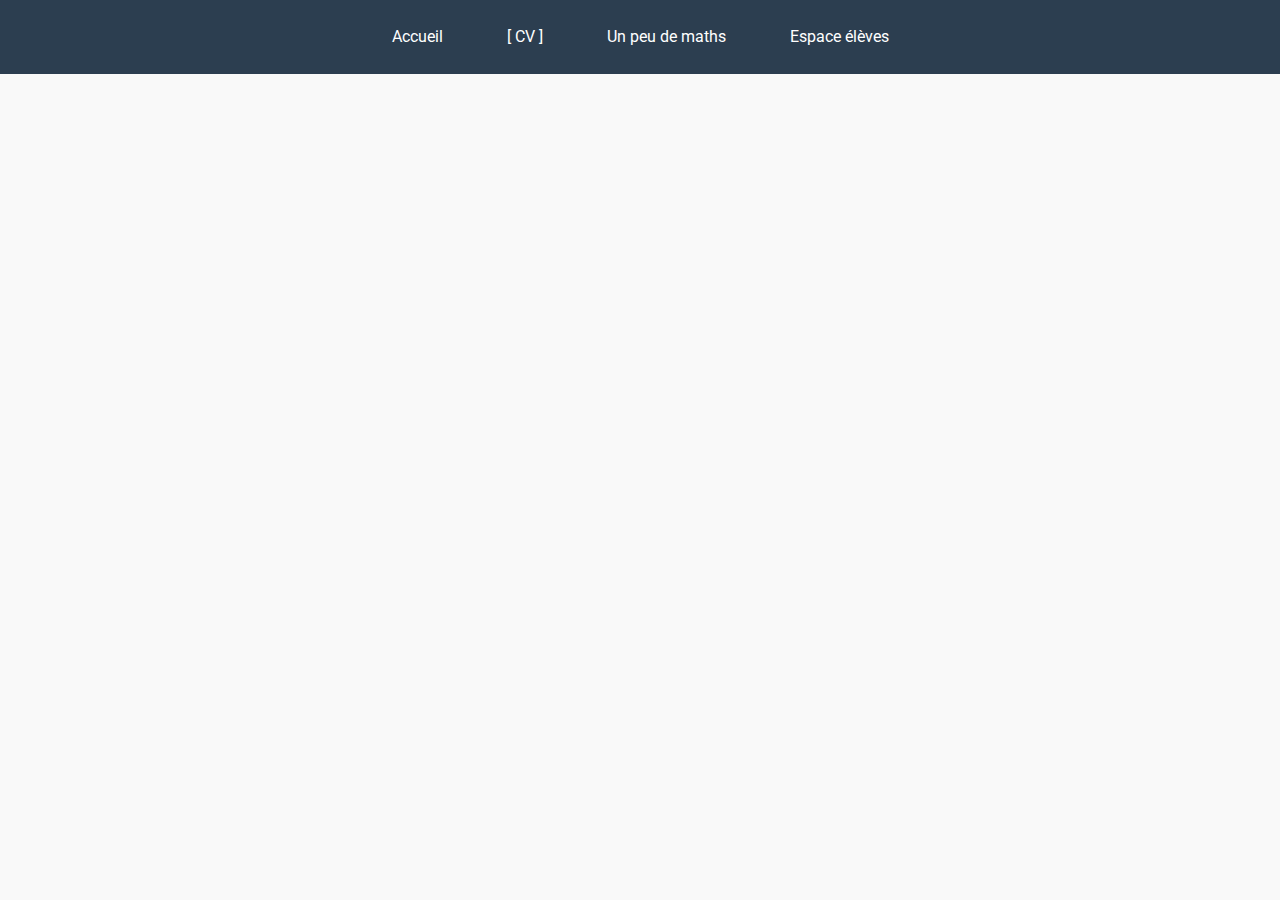
<file: index.html>
<!DOCTYPE html>
<html lang="fr">
  <head>
    <meta http-equiv="content-type" content="text/html; charset=UTF-8">
    <meta name="description" content="Angelo Rosello : page personnelle présentant mes travaux et activités mathématiques, ainsi que des cours, exercices et corrections pour mes étudiants.">
    <meta name="viewport" content="width=device-width, initial-scale=1.0">
    <title>Angelo Rosello — Accueil</title>
    <link rel="stylesheet" href="styles.css">
    <link rel="icon" href="favicon.png" type="favicon">
    <script src="fadeTransition.js" defer="defer"></script>
  </head>
  <body>
    <header>
      <nav>
        <ul>
          <li><a href="index.html">Accueil</a></li>
          <li><a href="cv.html">[ CV ]</a></li>
          <li><a href="maths.html">Un peu de maths</a></li>
          <li><a href="login.html">Espace élèves</a></li>
        </ul>
      </nav>
    </header>
    <main class="fade-in">
      <section id="accueil">
        <h1>Page personnelle d'Angelo Rosello</h1>
        <div class="intro"> <img src="mypic.jpg" class="shadow-img" alt="angelo">
          <div class="description">
            <p><img src="welcome.png" alt="bienvenue" title="bienvenue" class="animate-zoomIn-slow"
                style="width: 114px; height: 38px;">
              <br>
              J'ai effectué ma thèse de mathématiques à l'ENS Rennes de 2017 à
              2020. Celle-ci s'intitule <strong>"Limites d'échelles pour des
                modèles cinétiques stochastiques"</strong> (<a href="https://tel.archives-ouvertes.fr/tel-02903157v1"
                target="_blank">manuscrit
                dispo ici</a>).</p>
            <p>Depuis Septembre 2021, j'enseigne en classe préparatoire au Lycée
              Montaigne (Paris 6). Vous trouverez ici :</p>
            <ul>
              <li>Mon CV</li>
              <li>Diverses productions liées à mes activités mathématiques
                (publications, pré-publications, jolis problèmes et autres
                joyeuseries)</li>
              <li>Un espace réservé aux étudiants où je déposerai cours,
                exercices et corrigés au fil de l'année.</li>
            </ul>
          </div>
        </div>
        <p class="contact-info">Contact : ang [dot] rosello [at] gmail.com</p>
      </section>
    </main>
  </body>
</html>
</file>
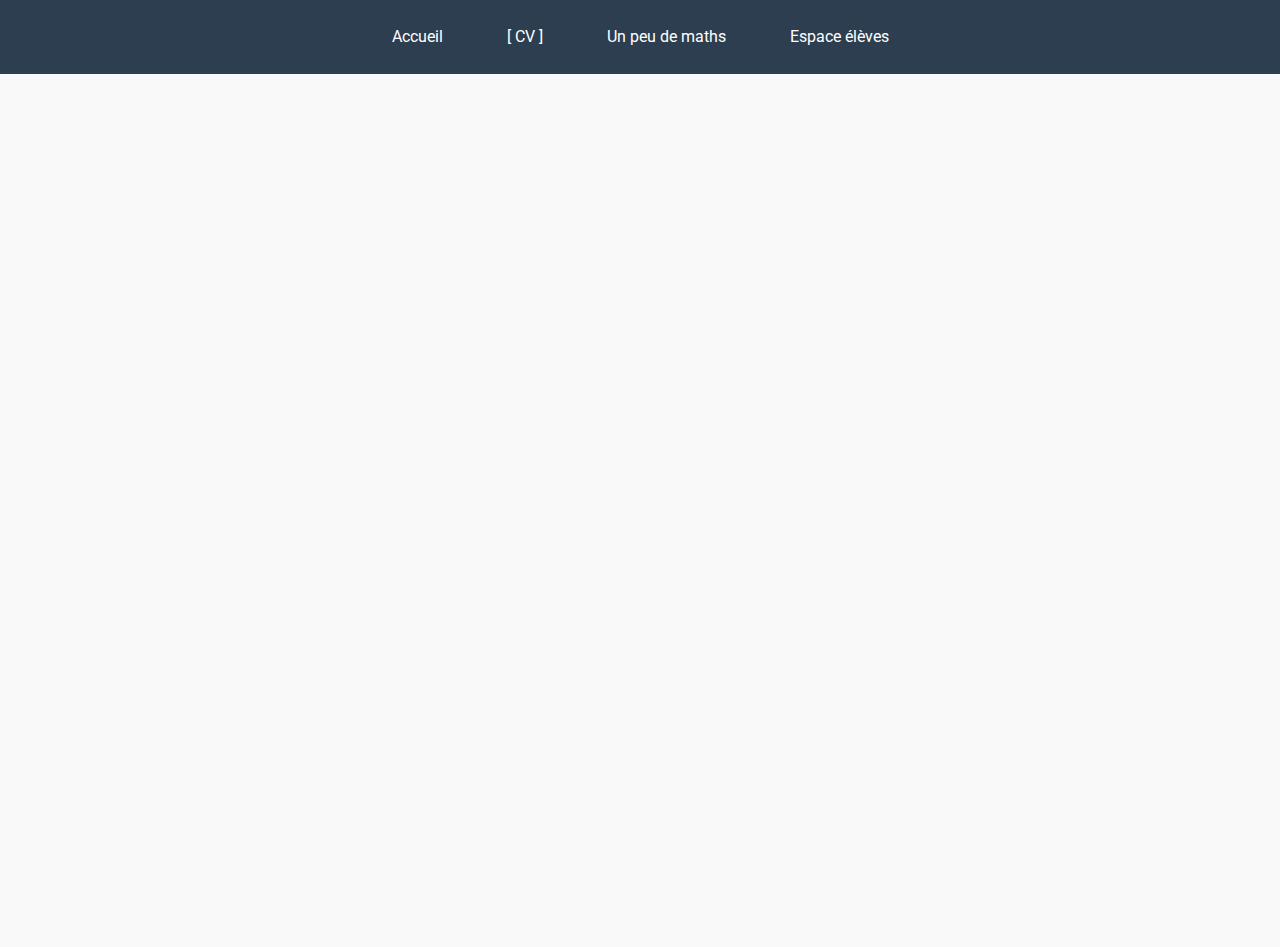
<file: maths.html>
<!DOCTYPE html>
<html lang="fr">
  <head>
    <meta http-equiv="content-type" content="text/html; charset=UTF-8">
    <meta name="viewport" content="width=device-width, initial-scale=1.0">
    <title>Angelo Rosello — Maths</title>
    <link rel="stylesheet" href="styles.css">
    <link rel="icon" href="favicon.png" type="favicon">
    <script src="fadeTransition.js" defer="defer"></script>
  </head>
  <body>
    <header>
      <nav>
        <ul>
          <li><a href="index.html">Accueil</a></li>
          <li><a href="cv.html">[ CV ]</a></li>
          <li><a href="maths.html">Un peu de maths</a></li>
          <li><a href="login.html">Espace élèves</a></li>
        </ul>
      </nav>
    </header>
    <main class="fade-in">
      <section id="recherche">
        <h1>Travaux de recherche</h1> 
        <p>
        <em>- Diffusion-approximation for a kinetic spray-like system with
            random forcing</em> : <a href="https://www.aimsciences.org/article/doi/10.3934/dcdss.2021039"
            target="_blank">publication</a>,
          (<a href="https://arxiv.org/abs/2005.09374" target="_blank">arXiv</a>,
          <a href="https://hal.archives-ouvertes.fr/hal-02612572" target="_blank">HAL</a>)<br>
          <em>- Weak and strong mean-field limits for stochastic Cucker-Smale
            particle systems</em> : <a href="https://arxiv.org/abs/1905.02499"
            target="_blank">arXiv</a>,
          <a href="https://hal.archives-ouvertes.fr/hal-02120106" target="_blank">HAL</a><br>
           <em>- Existence of martingale solutions for stochastic flocking
            models with local alignment</em> : <a href="https://arxiv.org/abs/2007.01512"
            target="_blank">arXiv</a>,
          <a href="https://hal.archives-ouvertes.fr/hal-02888169" target="_blank">HAL</a><br>
          <em>- Re-arranged Dirichlet distributions and the emergence of a
            logarithmic Zipf's law</em> : <a href="https://hal.science/hal-03838796/"
            target="_blank">HAL</a>
        </p>
      </section>
      <section id="autre">
        <h1>Documents divers et jolis problèmes</h1>
        <p> - Petit guide introductif aux limites de champ moyen 📖 <a href="doc-maths/champ_moyen.pdf"
            target="_blank">PDF</a><br>
          - Preuve élémentaire du Théorème Central Limite pour des lois de
          Bernoulli 📖 <a href="doc-maths/TCL_elementaire.pdf" target="_blank">PDF</a><br>
          - L'intuition derrière le changement de variable 📖 <a href="doc-maths/changement_variable.pdf"
            target="_blank">PDF</a><br>
          - Une approche vulgarisée du problème de Bâle 📖 <a href="doc-maths/bale.pdf"
            target="_blank">PDF</a><br>
          - Un vieil exposé rigolo sur un toy-model de Tennis 📖 <a href="doc-maths/tennis.pdf"
            target="_blank">PDF</a><br>
          - Un joli code Matlab illustrant l'algorithme de Metropolis-Hastings
          avec des images 💾 <a href="doc-maths/metropolis_picture.zip" target="_blank">ZIP</a><br>
          - Théorème de Heine pour les groupes topologiques 📖 <a href="doc-maths/heine_groupe.pdf"
            target="_blank">PDF</a><br>
          - Un petit jeu illustrant un modèle de traffic routier 🚗 <a href="https://mathemelo.itch.io/traffic-jam-simulator-2023"
            target="_blank">JEU
            (itch.io)</a><br>
        </p>
      </section>
      <section id="videos">
        <h1>Vidéos [▸]</h1>
        <p>Vulgarisation sur Youtube : <a href="https://www.youtube.com/playlist?list=PLcva4XsPyTJDfUgaBPTBZ-N9eT91wCGU-"
            target="_blank">@mathemelo</a></p>
        <p style="text-align: center;"> <img src="thumbnail.png" class="shadow-img"
            alt=""
            style="width: 371px; height: 208px;">
        </p>
      </section>
    </main>
  </body>
</html>
</file>
<file: styles.css>
/* styles.css */

/* Importation des polices */
@import url('https://fonts.googleapis.com/css2?family=Roboto:wght@400;700&display=swap');

/* Réinitialisation et styles de base */
body {
    font-family: 'Roboto', sans-serif;
    line-height: 1.6;
    margin: 0;
    padding: 0;
    background: #f9f9f9;
    color: #333;
}

/* On force l'affichage de la barre de scroll */
html {
    overflow-y: scroll;
}

/* En-tête et navigation */
header {
    background: #2C3E50;
    color: #fff;
    padding: 0.5rem 0;
}

nav ul {
    list-style: none;
    padding: 0;
    text-align: center;
}

nav ul li {
    display: inline;
    margin: 0 30px;
}

nav ul li a {
    color: #fff;
    text-decoration: none;
    position: relative;
    padding: 5px 0;
    transition: color 0.3s;
}

nav ul li a:after {
    content: '';
    position: absolute;
    width: 100%;
    transform: scaleX(0);
    height: 2px;
    bottom: 0;
    left: 0;
    background-color: #8FB9A8;
    transform-origin: bottom right;
    transition: transform 0.3s ease-out;
}

nav ul li a:hover {
    color: #8FB9A8;
}

nav ul li a:hover:after {
    transform: scaleX(1);
    transform-origin: bottom left;
}

/* Liens dans le corps de texte */
a {
    color: #0066cc;
    text-decoration: none;
    position: relative;
    transition: color 0.3s;
}

a:after {
    content: '';
    position: absolute;
    width: 100%;
    transform: scaleX(0);
    height: 2px;
    bottom: -1px;
    left: 0;
    background-color: #8FB9A8;
    transform-origin: bottom right;
    transition: transform 0.3s ease-out;
}

a:hover {
    color: #8FB9A8;
}

a:hover:after {
    transform: scaleX(1);
    transform-origin: bottom left;
}

/* Section principale */
main {
    padding: 20px;
    max-width: 800px;
    margin: 10px auto;
    background: #ffffff;
    box-shadow: 0 0 20px rgba(0, 0, 0, 0.1);
}

/* Titres */
h1, h2 {
    color: #2C3E50;
    margin-top: 0;
    margin-bottom: 0;
}

h3 {
    color: #2C3E50;
    margin-bottom: -10px;
}

/* Pied de page */
footer {
    text-align: center;
    padding: 30px 20px;
    background: #2C3E50;
    color: #fff;
}

/* Style du texte "contact" */
.contact-info {
    font-style: none;
    font-size: 0.8rem;
    margin-top: 0px;
    margin-left: 50px;
}

/* Style de la page d'accueil (image et texte) */
.intro {
    display: flex;
    align-items: center;
    gap: 20px;
    opacity: 0;
    animation: fadeIn 1s ease-in forwards;
}

/* Image avec ombre */
.shadow-img {
    max-width: 350px;
    box-shadow: 0 4px 8px rgba(0, 0, 0, 0.1);
}




/* Styles pour les entrées de texte et les boutons */

/* Styles pour les inputs */
input[type="password"], input[type="text"], input[type="email"] {
    padding: 10px;
    font-size: 16px;
    border: 1px solid #ccc;
    border-radius: 5px;
    outline: none;
    width: 200px; /* Largeur de l'input */
    box-sizing: border-box; /* Inclure le padding dans la largeur */
    transition: border-color 0.3s;
}

input[type="password"]:focus, input[type="text"]:focus, input[type="email"]:focus {
    border-color: #2C3E50; /* Couleur de la bordure au focus */
}

/* Styles pour les boutons */
button {
    padding: 10px 20px;
    font-size: 16px;
    color: white;
    background-color: #2C3E50; /* Même couleur que le header */
    border: none;
    border-radius: 5px;
    cursor: pointer;
    transition: background-color 0.3s;
}

button:hover {
    background-color: #8FB9A8; /* Couleur vert pastel */
}


/* Animation fade-in */
.fade-in {
    opacity: 0;
    animation: fadeIn 0.5s ease-in forwards;
}

@keyframes fadeIn {
    to {
        opacity: 1;
    }
}


/* Animation de fade-out */
.fade-out {
    animation: fadeOut 0.5s ease-out forwards;
}

@keyframes fadeOut {
    from {
        opacity: 1;
    }
    to {
        opacity: 0;
    }
}


/* Animation zoom-in */
@keyframes zoomIn {
    from {
        opacity: 0;
        transform: scale(0.5);
    }
    to {
        opacity: 1;
        transform: scale(1);
    }
}

.animate-zoomIn {
    opacity: 0;
    animation: zoomIn 1s forwards;
    animation-delay: 0.3s;
}

.animate-zoomIn-slow {
    opacity: 0;
    animation: zoomIn 1s forwards;
    animation-delay: 0.8s;
}

/* Animation shake */
@keyframes shake {
    0%, 100% { transform: translateX(0); }
    25% { transform: translateX(-5px); }
    50% { transform: translateX(5px); }
    75% { transform: translateX(-5px); }
}

.shake {
    animation: shake 0.5s;
}

/* Style pour l'image du garde */
.guard-image {
    width: 67px;
    height: 65px;
    display: inline-block; /* Assure que l'élément est visible */
}


/* Styles réactifs pour mobile */
@media (max-width: 768px) {
    nav ul {
        text-align: center;
        padding: 0 10px;
    }

    nav ul li {
        display: block;
        margin: 10px 0;
    }

    main {
        padding: 10px;
        margin: 0;
        max-width: 100%;
        box-shadow: none;
    }

    .intro {
        flex-direction: column;
        align-items: center;
    }

    .shadow-img {
	max-height: 70%
        max-width: 70%;
	margin-top: 10px;
        margin-bottom: -20px;
    }

    .contact-info {
        text-align: center;
        margin-left: 0;
    }
}
</file>
